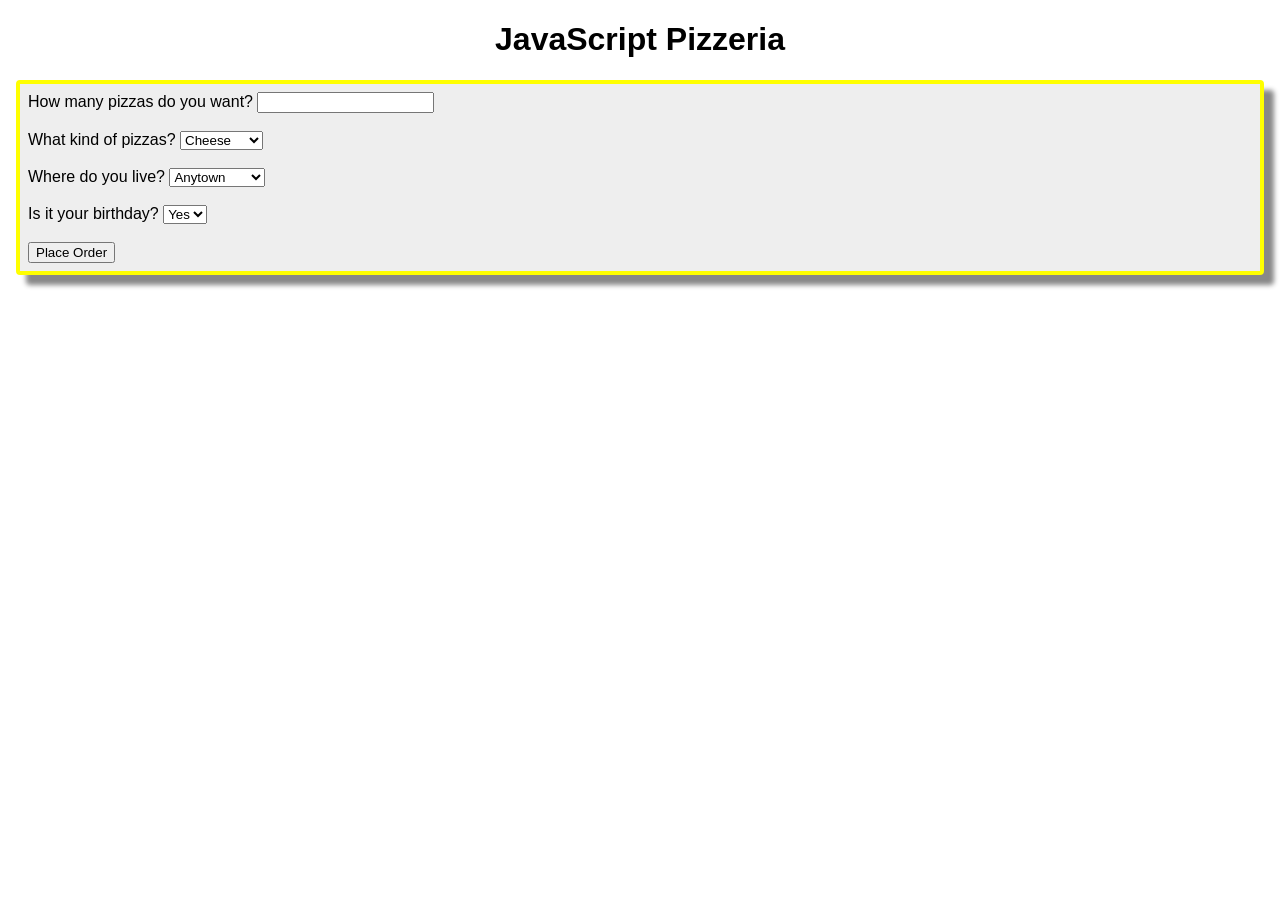
<file: Chapter 14/pizza.html>
<!DOCTYPE html>
<html>

<head>
    <meta charset='utf-8'>
    <meta http-equiv='X-UA-Compatible' content='IE=edge'>
    <title>Use Conditional Statements</title>

    <link rel="stylesheet" href="pizza.css">

</head>

<body>
    <h1>JavaScript Pizzeria</h1>
    <div id="orderForm">
        <label>How many pizzas do you want?
            <input type="number" id="numPizzas" />
        </label>
        <br />
        <br />
        <label>What kind of pizzas?
            <select id="typePizza">
                <option value="cheese">Cheese</option>
                <option value="pepperoni">Pepperoni</option>
            </select>
        </label>
        <br />
        <br />
        <label>Where do you live?
            <select id="deliveryCity">
                <option value="Anytown">Anytown</option>
                <option value="Sacramento">Sacramento</option>
                <option value="Beverly Hills">Beverly
                    Hills</option>
            </select>
        </label>
        <br />
        <br />
        <label>Is it your birthday?
            <select id="birthday">
                <option value="yes">Yes</option>
                <option value="no">No</option>
            </select>
        </label>
        <br />
        <br />
        <button type="button" id="placeOrder">Place
            Order</button>
    </div>
    <div id="displayTotal"></div>

    <script src='pizza.js'></script>
    <!-- <script src='listings.js'></script> -->
</body>

</html>
</file>
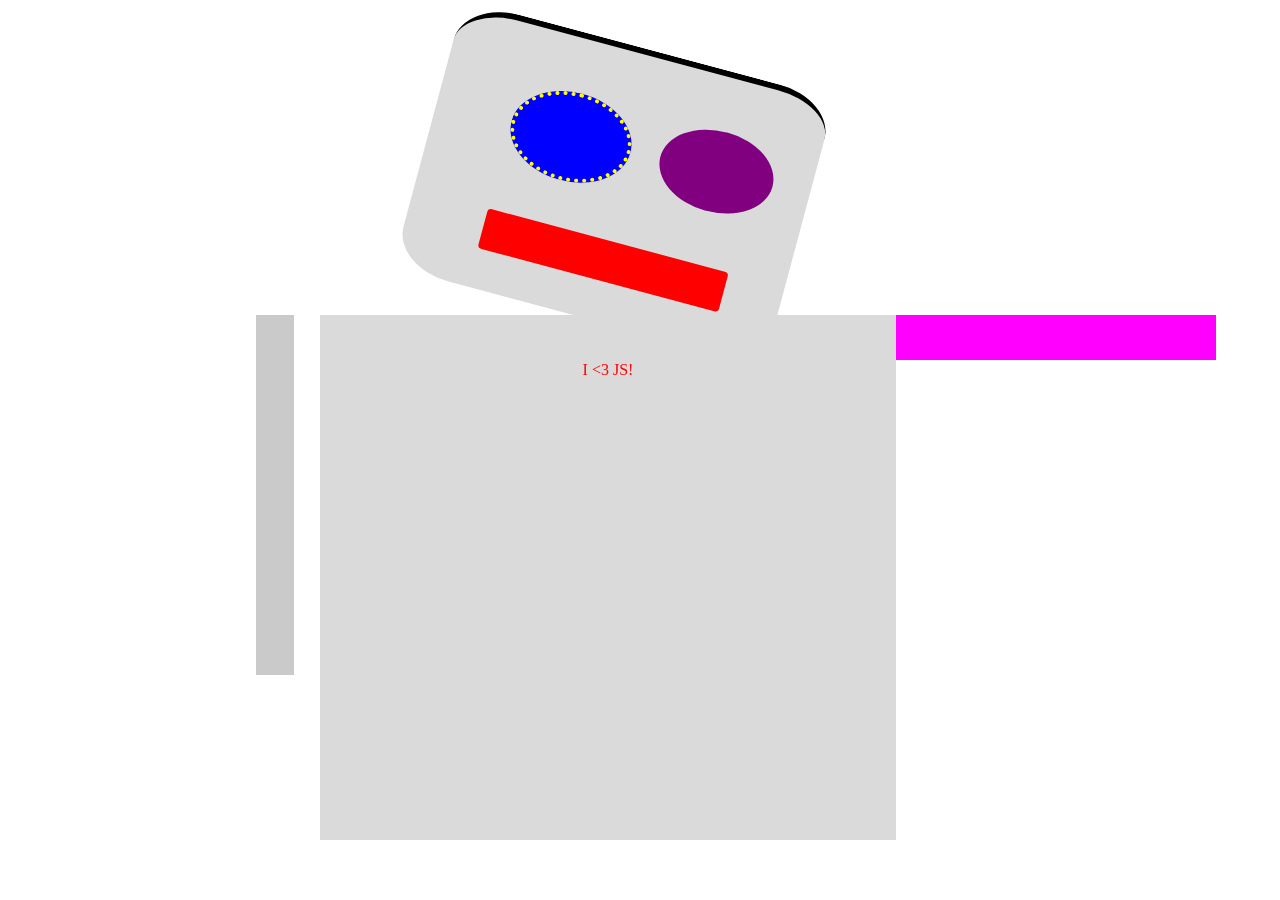
<file: Chapter 7/robots.html>
<!DOCTYPE html>
<html>
<head>
<!--
<meta charset="UTF-8">
<meta name="viewport" content="width=device-width, initial-scale=1.0">
-->
<title>Robot</title>
<link rel="stylesheet" href="styles.css">
</head>
<body>
<div id="robot">
    <div id="head">
        <div class="eye" id="righteye"></div>
        <div class="eye" id="lefteye"></div>
        <div id="nose"></div>
        <div id="mouth"></div>
    </div>
    <div class="arm" id="rightarm"></div>
    <div id="body"><p>I &lt;3 JS!</p></div>
    <div class="arm" id="leftarm"></div>
</div>
<script src="robots.js"></script>
</body>
</html>
</file>
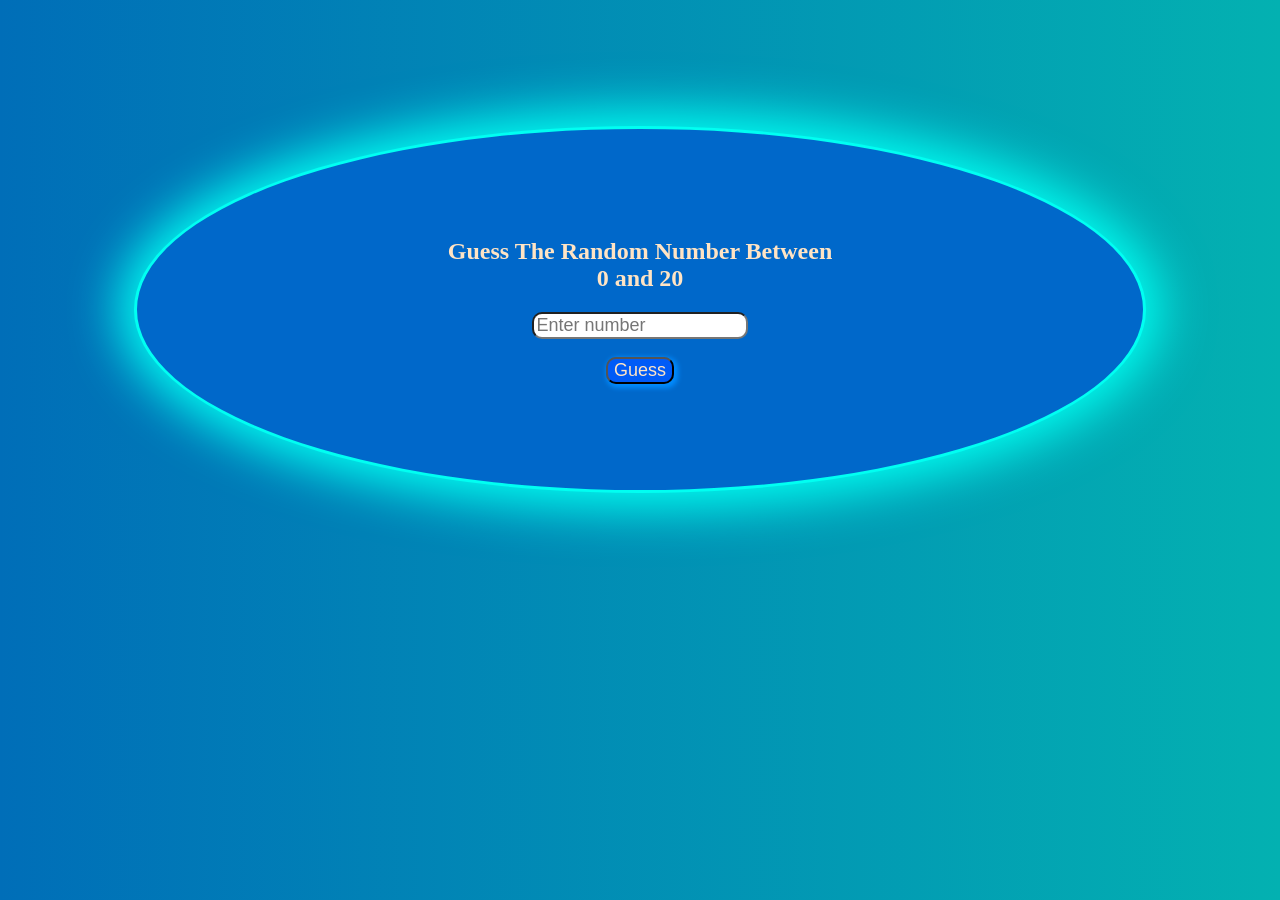
<file: GuessingGame/Guessing.html>
<!DOCTYPE html>
<html lang="en">
<head>
    <meta charset="UTF-8">
    <title>Number Guessing Game</title>
    <link rel="stylesheet" type="text/css" media="screen" href="Guessing.css" />
</head>

<body>
    <div id="gameBox">
    <h2>Guess The Random Number Between<br> 0 and 20</h2>

    <input
        type="number" 
        id="numberInput" 
        placeholder="Enter number"
        min="0"
        max="20"
    >

    <br>
    <br>

    <button id="btn" onclick="storedValue()">Guess</button>

    <p id="result"></p>

    <script src="Guessing.js"></script>
    </div>

</body>
</html>
</file>
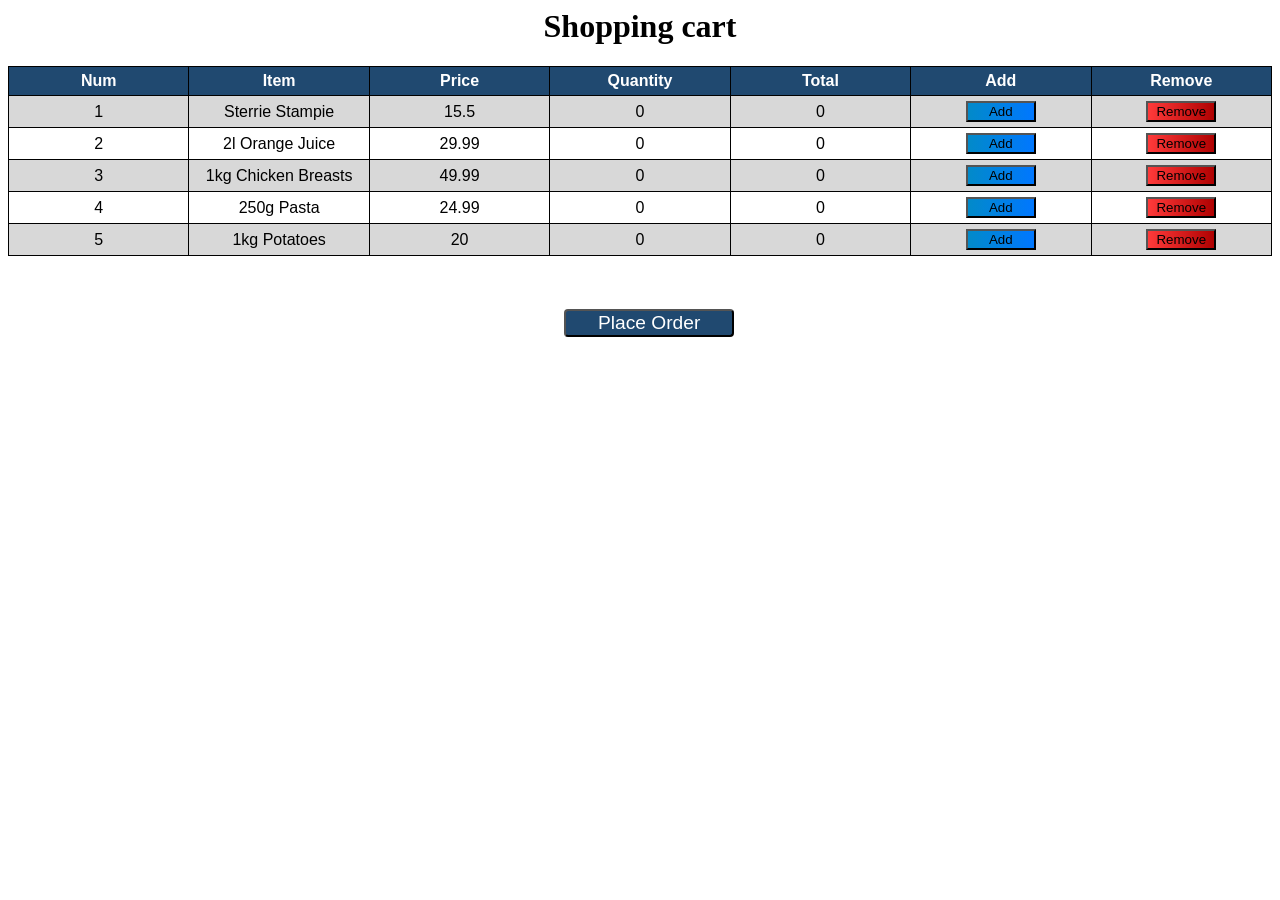
<file: ShoppingCart/shopping.html>
<html>

<head>
    <link rel="stylesheet" type="text/css" media="screen" href="shopping.css" />
</head>


<body>
    <h1>Shopping cart</h1>
    <p id="demo"></p>
    <br/><br/>
    <br/>

    <button id="Order" onclick="checkout()">Place Order</button>

    <p id="total"></p>

    <script src="shopping.js"></script>

</body>

</html>
</file>
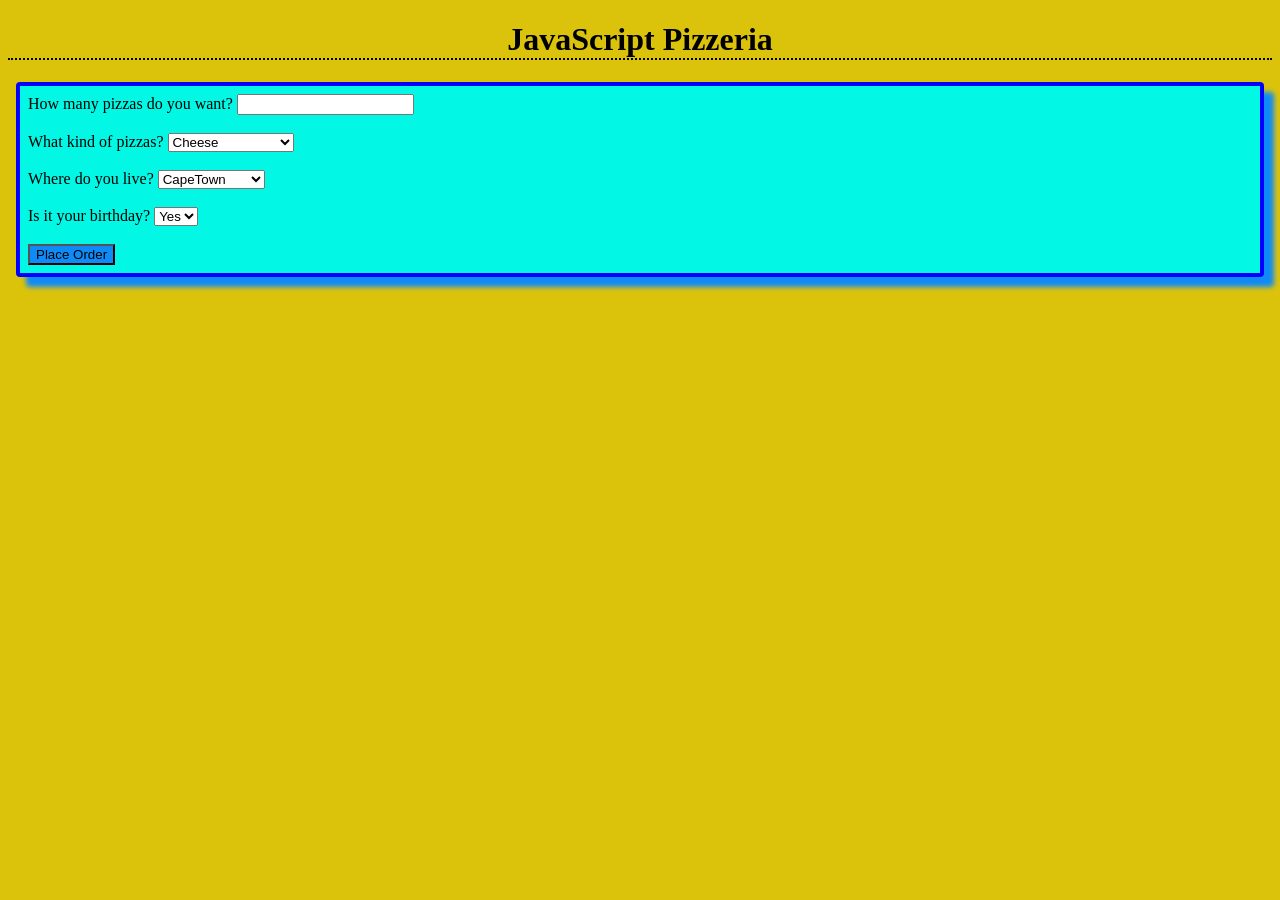
<file: Chapter 14/myPizza/myPizza.html>
<!DOCTYPE html>
<html>

<head>
    <meta charset='utf-8'>
    <meta http-equiv='X-UA-Compatible' content='IE=edge'>
    <title>Use Conditional Statements</title>

    <link rel="stylesheet" href="myPizza.css">

</head>

<body>
    <h1>JavaScript Pizzeria</h1>
    <div id="orderForm">
        <label>How many pizzas do you want?
            <input type="number" id="numPizzas" />
        </label>
        <br />
        <br />
        <label>What kind of pizzas?
            <select id="typePizza">
                <option value="cheese">Cheese</option>
                <option value="pepperoni">Pepperoni</option>
                <option value="somethingMeaty">Something Meaty</option>
                <option value="chickenMayo">Chicken Mayo</option>
                <option value="bbqBacon">BBQ Bacon</option>
                <option value="seafood">Seafood</option>
            </select>
        </label>
        <br />
        <br />
        <label>Where do you live?
            <select id="deliveryCity">
                <option value="CapeTown">CapeTown</option>
                <option value="Pretoria">Pretoria</option>
                <option value="Durban">Durban</option>
                <option value="Upinton">Upinton</option>
                <option value="Bloemfontein">Bloemfontein</option>
                <option value="Kimberley">Kimberley</option>
                <option value="Johannesburg">Johannesburg</option>
            </select>
        </label>
        <br />
        <br />
        <label>Is it your birthday?
            <select id="birthday">
                <option value="yes">Yes</option>
                <option value="no">No</option>
            </select>
        </label>
        <br />
        <br />
        <button type="button" id="placeOrder">Place
            Order</button>
    </div>
    <div id="displayTotal"></div>

    <script src='myPizza.js'></script>
    <!-- <script src='listings.js'></script> -->
</body>

</html>
</file>
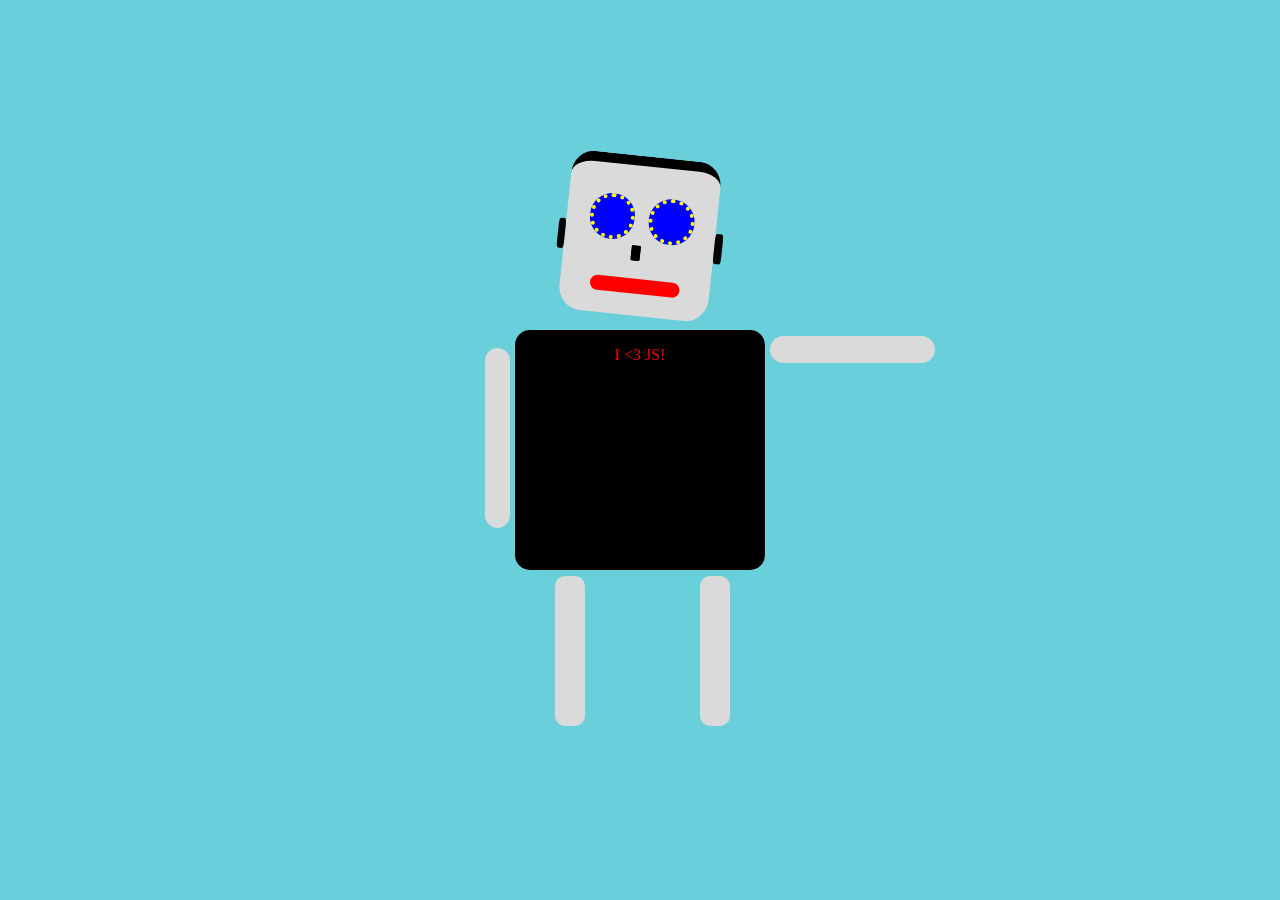
<file: Chapter 7/myRobot/myRobot.html>
<!DOCTYPE html>
<html>
<head>
<!--
<meta charset="UTF-8">
<meta name="viewport" content="width=device-width, initial-scale=1.0">
-->
<title>Robot</title>
<link rel="stylesheet" href="myRobot.css">
</head>
<body>
<div class="robot">
    <div id="head">
        <div class="eye" id="righteye"></div>
        <div class="eye" id="lefteye"></div>
        <div id="nose"></div>
        <div id="mouth"></div>
        <div id="nose"></div>
        <div id="leftear"></div>
        <div id="rightear"></div>
    </div>
    <div id="body"><p>I &lt;3 JS!</p></div>
    <div id="rightarm"></div>
    <div id="leftarm"></div>
    <div id="leftleg"></div>
    <div id="rightleg"></div>
</div>
<script src="myRobot.js"></script>
</body>
</html>
</file>
<file: Chapter 14/pizza.css>
body {
    font-family: Arial, sans-serif;
}

h1 {
    text-align: center;
}

#orderForm {
    background-color: #eeeeee;
    border: 4px solid yellow;
    border-radius: 4px;
    padding: 8px;
    margin: 8px;
    box-shadow: 10px 10px 5px #888888;
}
</file>
<file: Chapter 7/styles.css>
.eye {
    background-color: blue;
    width: 30%;
    height: 30%;
    border-radius: 50%;
  }
  
  .arm {
    background-color: #cacaca;
    position: absolute;
    top: 35%;
    width: 3%;
    height: 40%;
  }
  
  #head {
    width: 30%;
    height: 30%;
    border-radius: 15%;
    background-color: #dadada;
    position: absolute;
    left: 33%;
    top: 5%;
  }
  
  #righteye {
    position: absolute;
    left: 20%;
    top: 20%;
  }
  
  #lefteye {
    position: absolute;
    left: 60%;
    top: 20%;
  }
  
  #mouth {
    position: absolute;
    width: 65%;
    height: 15%;
    left: 20%;
    top: 70%;
    background-color: red;
  }
  
  #body {
    position: absolute;
    left: 25%;
    top: 35%;
    width: 45%;
    height: 55%;
    background-color: #dadada;
    text-align: center;
    padding-top: 30px;
  }
  
  #rightarm {
    position: absolute;
    left: 20%;
  }
  
  #leftarm {
    position: absolute;
    left: 70%;
    width: 25%;
    height: 5%;
  }
  
  /******#nose {
    position: absolute;
    left: 45%;
    top: 50%;
    width: 10%;
    height: 10%;
    background-color: black;
  }
  body {
    font-family: "Comic Sans MS", cursive, sans-serif;
  }
  
  p {
    font-size: 3em;
  }
</file>
<file: GuessingGame/Guessing.css>
body{
    background: linear-gradient(to right, rgb(0, 110, 184), rgb(3, 177, 177));
}

#gameBox{
    text-align: center;
    border: 3px solid rgb(0, 255, 242);
    padding: 7%;
    margin: 10%;
    border-radius: 50%;
    box-shadow: 0px 0px 50px 15px rgb(0, 255, 242);
    background-color: rgb(0, 104, 202);
}

h2{
    color: bisque;
}

#result{
    color: bisque;
    font-size: large;
    text-align: center;
}

#numberInput{
    border-radius: 10px;
    font-size: large;
    width: 25%;
}

#btn{
    font-size: large;
    background-color: rgba(0, 89, 255, 0.849);
    color: bisque;
    border-radius: 10px;
    box-shadow: 2px 2px 5px 2px rgb(0, 140, 255);
}
</file>
<file: ShoppingCart/shopping.css>
table {
    font-family: 'Gill Sans', 'Gill Sans MT', Calibri, 'Trebuchet MS', sans-serif;
    border-collapse: collapse;
    width: 100%;
}

/* td,
th {
    border: 1px solid #dddddd;
    text-align: left;
    padding: 8px;
} */

tr:nth-child(even) {
    background-color: rgb(216, 216, 216);
}

/* .shop-table {
    border-collapse: collapse;
} */

.shop-table th {
    width: 100px;
    color: white;
    text-align: center;
    border: 1px solid black;
    padding: 5px;
    background-color: rgb(32, 73, 112);
}

.shop-table td {
    width: 100px;
    text-align: center;
    border: 1px solid black;
    padding: 5px;
}

.shop-table button {
    width: 70px;
}

#Remove{
    background: linear-gradient(to right, rgb(255, 58, 58), rgb(175, 1, 1));
}

#Add{
    background: linear-gradient(to right, rgb(2, 138, 201), rgb(0, 119, 255))
}

#Order{
    position: relative;
    left: 44%;
    top: -2%;
    font-size: larger;
    background-color: rgb(32, 73, 112);
    color: white;
    height: 28px;
    width: 170px;
    border-radius: 4px;
}

h1{
    text-align: center;
}
</file>
<file: Chapter 14/myPizza/myPizza.css>
body {
    font-family: cursive;
    background-color: rgb(220, 195, 11);
}

h1 {
    text-align: center;
    border-bottom: 2px dotted black;
}

#orderForm {
    background-color: #02f8e4;
    border: 4px solid rgb(0, 0, 255);
    border-radius: 4px;
    padding: 8px;
    margin: 8px;
    box-shadow: 10px 10px 5px #0f8bf7;
}

#placeOrder{
    background-color: #0f8bf7;
}

#displayTotal{
    display: none;
    border: 3px solid  rgb(0, 0, 255);
    text-align: center;
    background-color: #02f8e4;
    padding: 0px;
    margin: 8px;
    box-shadow: 10px 10px 5px #0f8bf7;
}
</file>
<file: Chapter 7/myRobot/myRobot.css>
body {
  background-color: rgb(104, 207, 219);
  display: flex;
  justify-content: center;
  align-items: center;
  min-height: 100vh;
  margin: 0;
}

.robot {
  position: relative;
  width: 500px; 
  height: 600px; 
}

#head {
  width: 30%;
  height: 25%;
  border-radius: 15%;
  background-color: #dadada;
  position: absolute;
  left: 35%;
  top: 1%;
  z-index: 2;
}

.eye {
  background-color: blue;
  width: 25%;
  height: 25%;
  border-radius: 50%;
  position: absolute;
}

#lefteye {
  left: 15%;
  top: 20%;
}

#righteye {
  right: 15%;
  top: 20%;
}

#leftear, #rightear {
  position: absolute;
  width: 5%;
  height: 20%;
  top: 40%;
  border-radius: 20%;
  background-color: rgb(5, 5, 5);
}

#leftear { left: -5%; }
#rightear { right: -5%; }

#nose {
  position: absolute;
  top: 53%;
  left: 45%;
  width: 6%;
  height: 10%;
  border-radius: 10%;
  background-color: black;
}

#mouth {
  position: absolute;
  width: 60%;
  height: 10%;
  left: 20%;
  top: 75%;
  border-radius: 30px;
  background-color: red;
}

#body {
  position: absolute;
  left: 25%;
  top: 30%;
  width: 50%;
  height: 40%;
  background-color: black;
  border-radius: 15px;
  text-align: center;
}

#rightarm {
  position: absolute;
  top: 33%;
  left: 19%;
  height: 30%;
  width: 5%;
  border-radius: 15px;
  background-color: #dadada;
}

#leftarm {
  position: absolute;
  top: 31%;
  left: 76%;
  height: 4.5%;
  width: 33%;
  border-radius: 15px;
  background-color: #dadada;
}

#leftleg, #rightleg {
  position: absolute;
  width: 6%;
  height: 25%;
  top: 71%;
  border-radius: 10px;
  background-color: #dadada;
}

#leftleg { left: 33%; }
#rightleg { left: 62%; }
</file>
